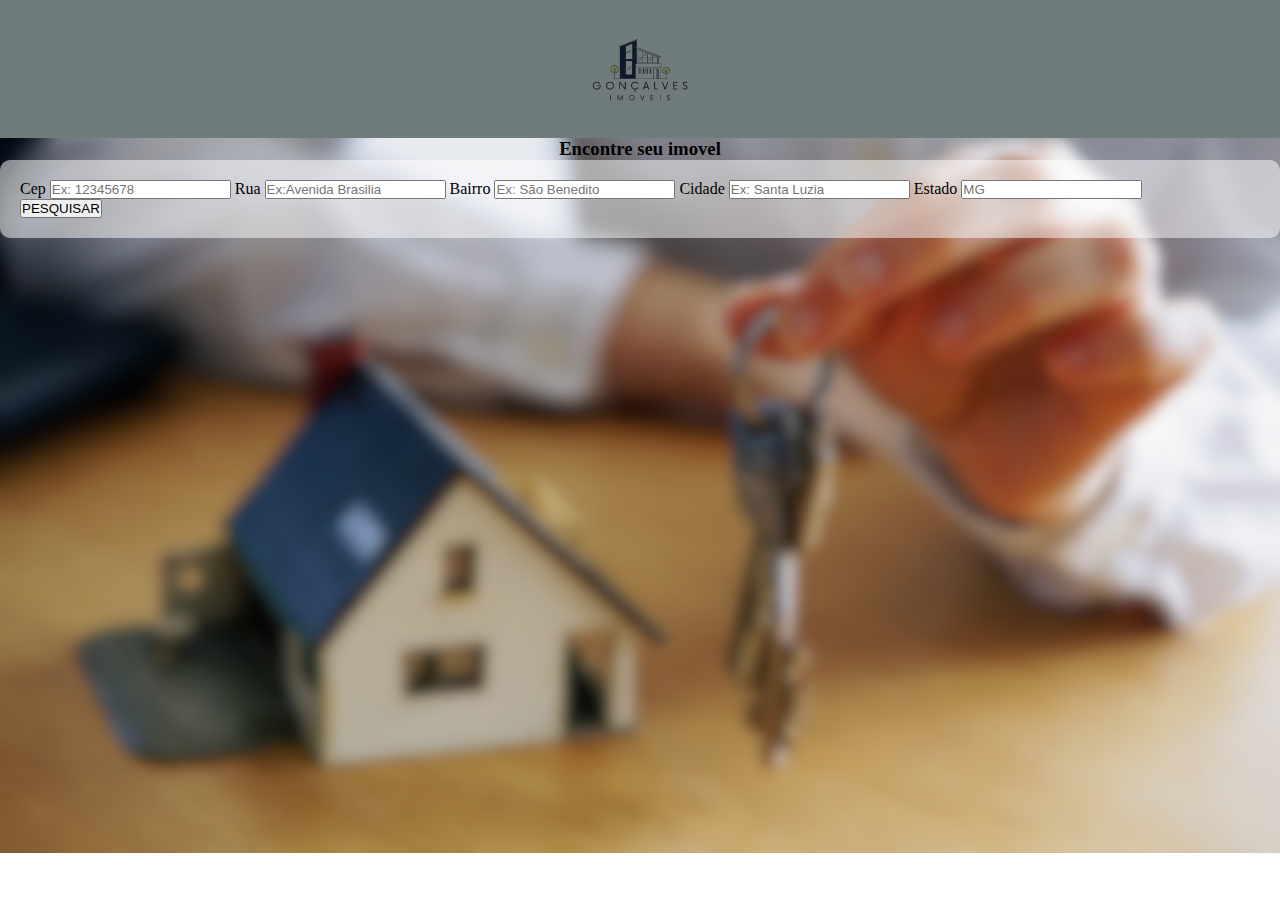
<file: index.html>
<!DOCTYPE html>
<html lang="pt-br">
<head>
  <meta charset="UTF-8">
  <meta name="viewport" content="width=device-width, initial-scale=1.0">
  <title>Goncalves Imoveis</title>
  <link href="https://cdn.jsdelivr.net/npm/bootstrap@5.3.2/dist/css/bootstrap.min.css" rel="stylesheet"
    integrity="sha384-T3c6CoIi6uLrA9TneNEoa7RxnatzjcDSCmG1MXxSR1GAsXEV/Dwwykc2MPK8M2HN" crossorigin="anonymous">
  <link rel="stylesheet" href="style.css">
</head>
<body>
<header>
  <a href="index.html">
  <div class="header" ></div>
  </a> 
</header>
<div class="container">
  <section class="row  justify-content-center">
    <div class="col-md-6 mt-5 ">
      <article >
        <h3>Encontre seu imovel</h3>
        <form class="form-transparent" action="">
          <label for="cep">Cep</label>
          <input id="cep" type="text" class="form-control" placeholder="Ex: 12345678">

          <label for="rua">Rua</label>
          <input id="rua" type="text" class="form-control" placeholder="Ex:Avenida Brasilia">

          <label for="bairro">Bairro</label>
          <input id="bairro" type="text" class="form-control" placeholder="Ex: São Benedito">

          <label for="cidade">Cidade</label>
          <input id="cidade" type="text" class="form-control" placeholder="Ex: Santa Luzia">

          <label for="cep">Estado</label>
          <input type="text" class="form-control" placeholder="MG">

          <div class="d-grid">
            <button class="btn btn-primary" onclick=" validacep()">PESQUISAR</button>
          </div>
        </form>
      </article>
      <div>
  </section>
</div>





<script src="script.js"></script>
</body>

</html>
</file>
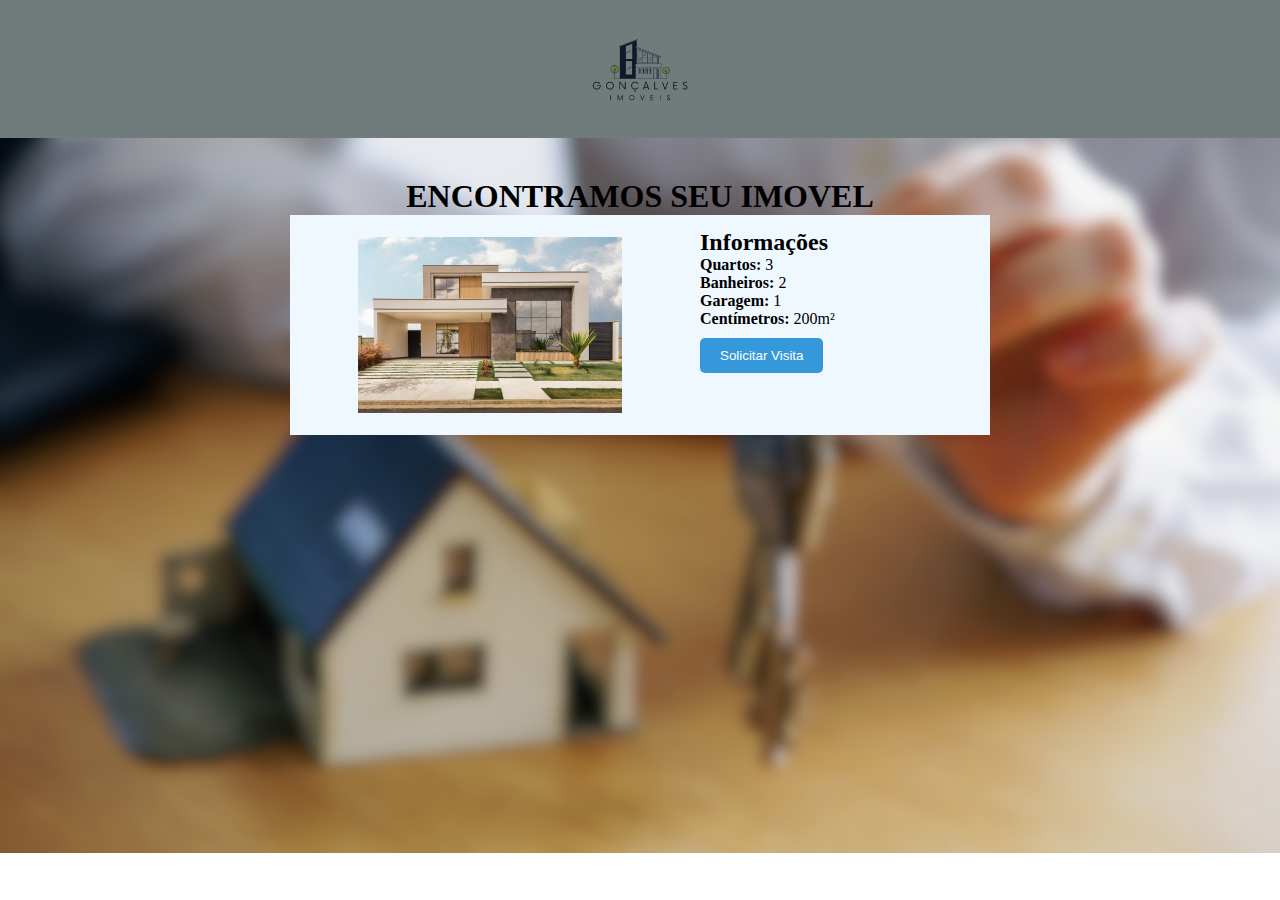
<file: casas.html>
<!DOCTYPE html>
<html lang="pt-br">
<head>
    <meta charset="UTF-8">
    <meta name="viewport" content="width=device-width, initial-scale=1.0">
    <title>Goncalves Imoveis</title>
    <link rel="stylesheet" href="style.css">
    
   
</head>
<body>
    <header>
        <a href="index.html">
        <div class="header" ></div>
        </a>
    </header>
        <h1>ENCONTRAMOS SEU IMOVEL</h1>
        <div class="container2">
            
            <img class="img" src="casa.png" alt="Imagem da Casa">
            
            <div class="info">
                <h2>Informações</h2>
                <p><strong>Quartos:</strong> 3</p>
                <p><strong>Banheiros:</strong> 2</p>
                <p><strong>Garagem:</strong> 1</p>
                <p><strong>Centímetros:</strong> 200m²</p>
                <button class="botao">Solicitar Visita</button>
            </div>
        </div>
      
</body>
</html>
</file>
<file: style.css>
* {
    margin: 0;
    padding: 0;
}

body {
    background-image: url('fundo.jpg');
    background-size: cover;
    background-repeat: no-repeat;

}

.header {
    background-color: #707B7C;
    height: 100px;
    padding-top: 3%;
    background-image: url('Gonçalves.png');
    background-size: contain;
    background-repeat: no-repeat;
    background-position: center;
}

h1 {
    margin-top: 40px;
    text-align: center;
}

h3 {
    text-align: center;
}

.form-transparent {
    background-color: rgba(255, 255, 255, 0.5);
    padding: 20px;
    border-radius: 10px;
    
}

.container2 {
   
    background-color: aliceblue;
    max-width: 700px;
    max-height: 300px;
    margin: 0 auto;
    display: flex;



}

.img {

    max-width: 70%;
    height: auto;
    margin-right: 10px;

}

.info {
    padding-top: 2%;
    text-align: left;
    max-width: 50%;
    padding-right: 3px;
}

.botao {
    background-color: #3498db;
    color: #fff;
    padding: 10px 20px;
    border: none;
    border-radius: 5px;
    cursor: pointer;
    margin-top: 10px;
}

.botao:hover {
    background-color: #2980b9;
}
</file>
